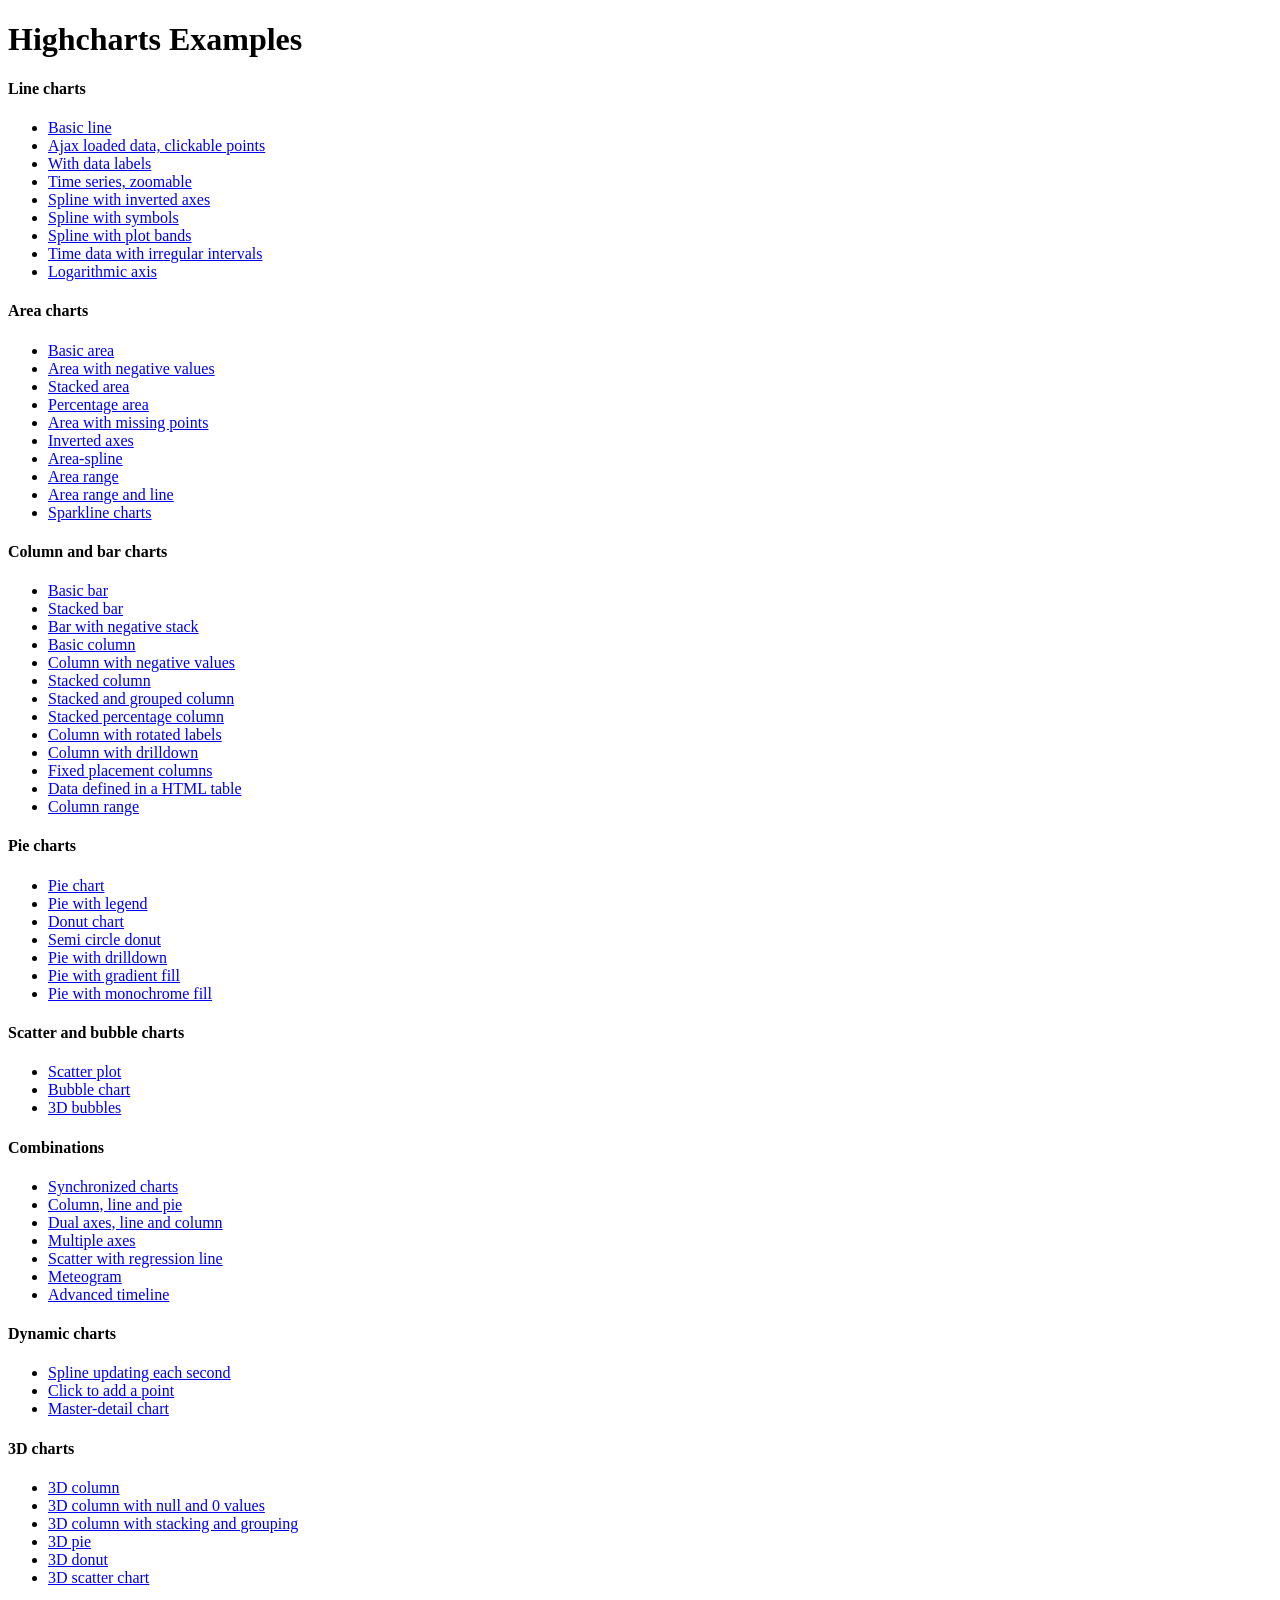
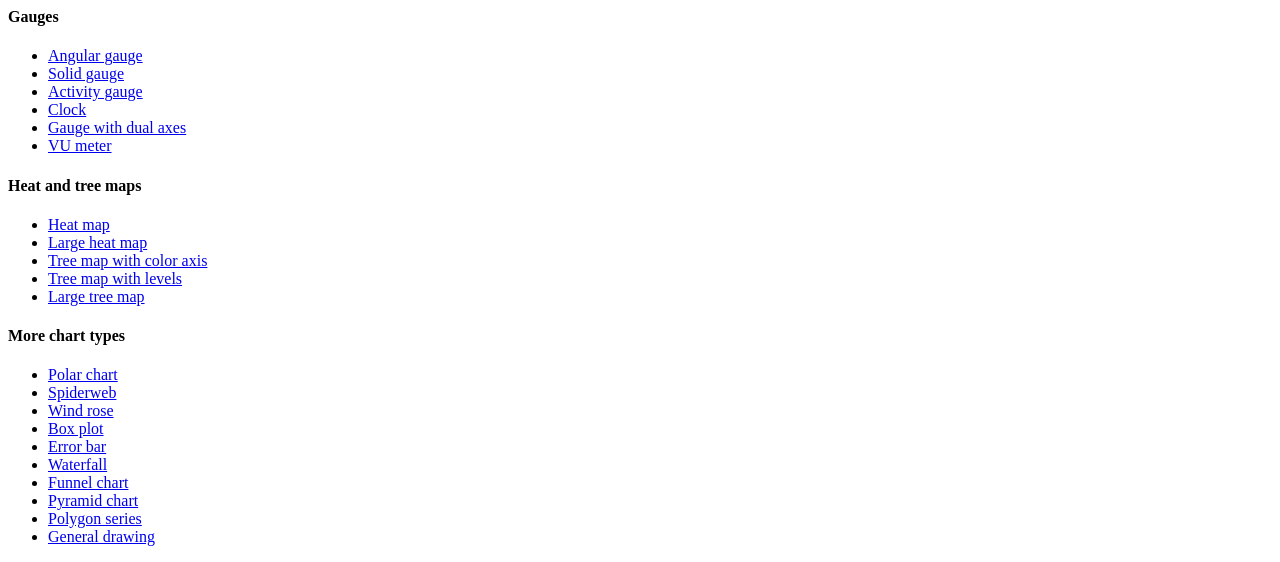
<file: SK Agriculture/biomart/chart/index.htm>
<!DOCTYPE HTML PUBLIC "-//W3C//DTD HTML 4.01//EN" "http://www.w3.org/TR/html4/strict.dtd">
<html>
	<head>
		<meta http-equiv="Content-Type" content="text/html; charset=utf-8" />
		<title>Highcharts Examples</title>
	</head>
	<body>
		<h1>Highcharts Examples</h1>
		<h4>Line charts</h4>
		<ul>
			<li><a href="examples/line-basic/index.htm">Basic line</a></li>
			<li><a href="examples/line-ajax/index.htm">Ajax loaded data, clickable points</a></li>
			<li><a href="examples/line-labels/index.htm">With data labels</a></li>
			<li><a href="examples/line-time-series/index.htm">Time series, zoomable</a></li>
			<li><a href="examples/spline-inverted/index.htm">Spline with inverted axes</a></li>
			<li><a href="examples/spline-symbols/index.htm">Spline with symbols</a></li>
			<li><a href="examples/spline-plot-bands/index.htm">Spline with plot bands</a></li>
			<li><a href="examples/spline-irregular-time/index.htm">Time data with irregular intervals</a></li>
			<li><a href="examples/line-log-axis/index.htm">Logarithmic axis</a></li>
		</ul>
		<h4>Area charts</h4>
		<ul>
			<li><a href="examples/area-basic/index.htm">Basic area</a></li>
			<li><a href="examples/area-negative/index.htm">Area with negative values</a></li>
			<li><a href="examples/area-stacked/index.htm">Stacked area</a></li>
			<li><a href="examples/area-stacked-percent/index.htm">Percentage area</a></li>
			<li><a href="examples/area-missing/index.htm">Area with missing points</a></li>
			<li><a href="examples/area-inverted/index.htm">Inverted axes</a></li>
			<li><a href="examples/areaspline/index.htm">Area-spline</a></li>
			<li><a href="examples/arearange/index.htm">Area range</a></li>
			<li><a href="examples/arearange-line/index.htm">Area range and line</a></li>
			<li><a href="examples/sparkline/index.htm">Sparkline charts</a></li>
		</ul>
		<h4>Column and bar charts</h4>
		<ul>
			<li><a href="examples/bar-basic/index.htm">Basic bar</a></li>
			<li><a href="examples/bar-stacked/index.htm">Stacked bar</a></li>
			<li><a href="examples/bar-negative-stack/index.htm">Bar with negative stack</a></li>
			<li><a href="examples/column-basic/index.htm">Basic column</a></li>
			<li><a href="examples/column-negative/index.htm">Column with negative values</a></li>
			<li><a href="examples/column-stacked/index.htm">Stacked column</a></li>
			<li><a href="examples/column-stacked-and-grouped/index.htm">Stacked and grouped column</a></li>
			<li><a href="examples/column-stacked-percent/index.htm">Stacked percentage column</a></li>
			<li><a href="examples/column-rotated-labels/index.htm">Column with rotated labels</a></li>
			<li><a href="examples/column-drilldown/index.htm">Column with drilldown</a></li>
			<li><a href="examples/column-placement/index.htm">Fixed placement columns</a></li>
			<li><a href="examples/column-parsed/index.htm">Data defined in a HTML table</a></li>
			<li><a href="examples/columnrange/index.htm">Column range</a></li>
		</ul>
		<h4>Pie charts</h4>
		<ul>
			<li><a href="examples/pie-basic/index.htm">Pie chart</a></li>
			<li><a href="examples/pie-legend/index.htm">Pie with legend</a></li>
			<li><a href="examples/pie-donut/index.htm">Donut chart</a></li>
			<li><a href="examples/pie-semi-circle/index.htm">Semi circle donut</a></li>
			<li><a href="examples/pie-drilldown/index.htm">Pie with drilldown</a></li>
			<li><a href="examples/pie-gradient/index.htm">Pie with gradient fill</a></li>
			<li><a href="examples/pie-monochrome/index.htm">Pie with monochrome fill</a></li>
		</ul>
		<h4>Scatter and bubble charts</h4>
		<ul>
			<li><a href="examples/scatter/index.htm">Scatter plot</a></li>
			<li><a href="examples/bubble/index.htm">Bubble chart</a></li>
			<li><a href="examples/bubble-3d/index.htm">3D bubbles</a></li>
		</ul>
		<h4>Combinations</h4>
		<ul>
			<li><a href="examples/synchronized-charts/index.htm">Synchronized charts</a></li>
			<li><a href="examples/combo/index.htm">Column, line and pie</a></li>
			<li><a href="examples/combo-dual-axes/index.htm">Dual axes, line and column</a></li>
			<li><a href="examples/combo-multi-axes/index.htm">Multiple axes</a></li>
			<li><a href="examples/combo-regression/index.htm">Scatter with regression line</a></li>
			<li><a href="examples/combo-meteogram/index.htm">Meteogram</a></li>
			<li><a href="examples/combo-timeline/index.htm">Advanced timeline</a></li>
		</ul>
		<h4>Dynamic charts</h4>
		<ul>
			<li><a href="examples/dynamic-update/index.htm">Spline updating each second</a></li>
			<li><a href="examples/dynamic-click-to-add/index.htm">Click to add a point</a></li>
			<li><a href="examples/dynamic-master-detail/index.htm">Master-detail chart</a></li>
		</ul>
		<h4>3D charts</h4>
		<ul>
			<li><a href="examples/3d-column-interactive/index.htm">3D column</a></li>
			<li><a href="examples/3d-column-null-values/index.htm">3D column with null and 0 values</a></li>
			<li><a href="examples/3d-column-stacking-grouping/index.htm">3D column with stacking and grouping</a></li>
			<li><a href="examples/3d-pie/index.htm">3D pie</a></li>
			<li><a href="examples/3d-pie-donut/index.htm">3D donut</a></li>
			<li><a href="examples/3d-scatter-draggable/index.htm">3D scatter chart</a></li>
		</ul>
		<h4>Gauges</h4>
		<ul>
			<li><a href="examples/gauge-speedometer/index.htm">Angular gauge</a></li>
			<li><a href="examples/gauge-solid/index.htm">Solid gauge</a></li>
			<li><a href="examples/gauge-activity/index.htm">Activity gauge</a></li>
			<li><a href="examples/gauge-clock/index.htm">Clock</a></li>
			<li><a href="examples/gauge-dual/index.htm">Gauge with dual axes</a></li>
			<li><a href="examples/gauge-vu-meter/index.htm">VU meter</a></li>
		</ul>
		<h4>Heat and tree maps</h4>
		<ul>
			<li><a href="examples/heatmap/index.htm">Heat map</a></li>
			<li><a href="examples/heatmap-canvas/index.htm">Large heat map</a></li>
			<li><a href="examples/treemap-coloraxis/index.htm">Tree map with color axis</a></li>
			<li><a href="examples/treemap-with-levels/index.htm">Tree map with levels</a></li>
			<li><a href="examples/treemap-large-dataset/index.htm">Large tree map</a></li>
		</ul>
		<h4>More chart types</h4>
		<ul>
			<li><a href="examples/polar/index.htm">Polar chart</a></li>
			<li><a href="examples/polar-spider/index.htm">Spiderweb</a></li>
			<li><a href="examples/polar-wind-rose/index.htm">Wind rose</a></li>
			<li><a href="examples/box-plot/index.htm">Box plot</a></li>
			<li><a href="examples/error-bar/index.htm">Error bar</a></li>
			<li><a href="examples/waterfall/index.htm">Waterfall</a></li>
			<li><a href="examples/funnel/index.htm">Funnel chart</a></li>
			<li><a href="examples/pyramid/index.htm">Pyramid chart</a></li>
			<li><a href="examples/polygon/index.htm">Polygon series</a></li>
			<li><a href="examples/renderer/index.htm">General drawing</a></li>
		</ul>
	</body>
</html>
</file>
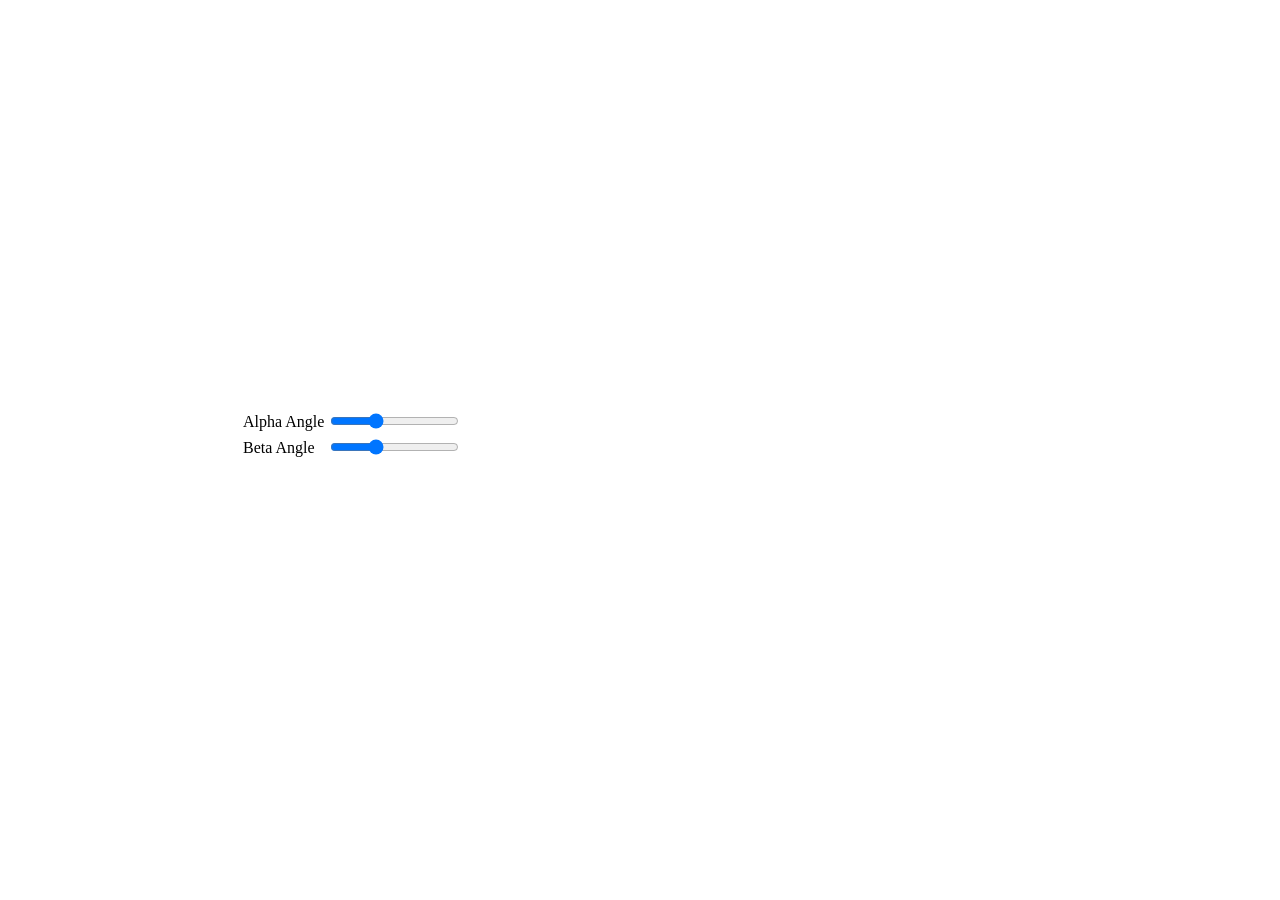
<file: SK Agriculture/biomart/chart/examples/3d-column-interactive/index.htm>
<!DOCTYPE HTML>
<html>
	<head>
		<meta http-equiv="Content-Type" content="text/html; charset=utf-8">
		<title>Highcharts Example</title>

		<script type="text/javascript" src="https://ajax.googleapis.com/ajax/libs/jquery/1.8.2/jquery.min.js"></script>
		<style type="text/css">
#container, #sliders {
    min-width: 310px; 
    max-width: 800px;
    margin: 0 auto;
}
#container {
    height: 400px; 
}
		</style>
		<script type="text/javascript">
$(function () {
    // Set up the chart
    var chart = new Highcharts.Chart({
        chart: {
            renderTo: 'container',
            type: 'column',
            margin: 75,
            options3d: {
                enabled: true,
                alpha: 15,
                beta: 15,
                depth: 50,
                viewDistance: 25
            }
        },
        title: {
            text: 'Chart rotation demo'
        },
        subtitle: {
            text: 'Test options by dragging the sliders below'
        },
        plotOptions: {
            column: {
                depth: 25
            }
        },
        series: [{
            data: [29.9, 71.5, 106.4, 129.2, 144.0, 176.0, 135.6, 148.5, 216.4, 194.1, 95.6, 54.4]
        }]
    });

    function showValues() {
        $('#R0-value').html(chart.options.chart.options3d.alpha);
        $('#R1-value').html(chart.options.chart.options3d.beta);
    }

    // Activate the sliders
    $('#R0').on('change', function () {
        chart.options.chart.options3d.alpha = this.value;
        showValues();
        chart.redraw(false);
    });
    $('#R1').on('change', function () {
        chart.options.chart.options3d.beta = this.value;
        showValues();
        chart.redraw(false);
    });

    showValues();
});
		</script>
	</head>
	<body>
<script src="https://code.highcharts.com/highcharts.js"></script>
<script src="https://code.highcharts.com/highcharts-3d.js"></script>
<script src="https://code.highcharts.com/modules/exporting.js"></script>

<div id="container"></div>
<div id="sliders">
    <table>
        <tr><td>Alpha Angle</td><td><input id="R0" type="range" min="0" max="45" value="15"/> <span id="R0-value" class="value"></span></td></tr>
        <tr><td>Beta Angle</td><td><input id="R1" type="range" min="0" max="45" value="15"/> <span id="R1-value" class="value"></span></td></tr>
    </table>
</div>
	</body>
</html>
</file>
